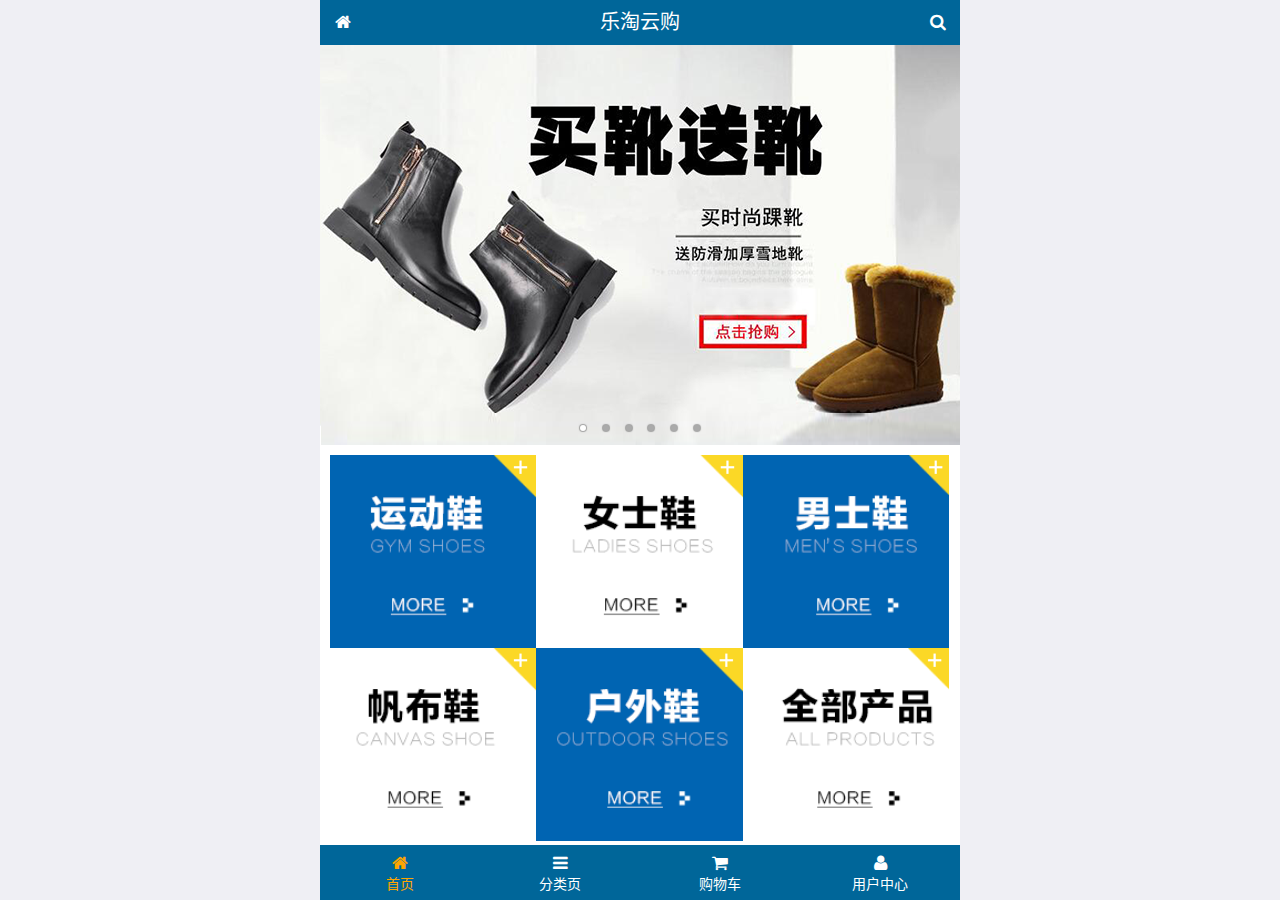
<file: public/mobile/index.html>
<!DOCTYPE html>
<html lang="zh-CN">
<head>
  <meta charset="UTF-8">
  <title>乐淘商城</title>
  <meta name="viewport" content="width=device-width, user-scalable=no, initial-scale=1.0, maximum-scale=1.0, minimum-scale=1.0">
  <!-- 引入字体图标库的css -->
  <link rel="stylesheet" href="./lib/fa/css/font-awesome.min.css">
  <link rel="stylesheet" href="./lib/mui/css/mui.css">
  <link rel="stylesheet" href="./css/common.css">
  <link rel="stylesheet" href="./css/index.css">
  <link rel="icon" href="favicon.ico">
</head>
<body>
<!--<span class="fa fa-pause"></span>-->
<!--<span class="mui-icon mui-icon-camera"></span>-->

<!-- 全屏容器 -->
<div class="lt_container">

  <!-- 乐淘头部 -->
  <div class="lt_header">
    <a href="index.html" class="icon_left"><i class="fa fa-home"></i></a>
    <h3>乐淘云购</h3>
    <a href="search.html" class="icon_right"><i class="fa fa-search"></i></a>
  </div>

  <!-- 乐淘主体 -->
  <div class="lt_main">
    <div class="mui-scroll-wrapper">
      <div class="mui-scroll">
        <!--这里放置真实显示的DOM内容-->

        <!-- 轮播图 -->
        <div class="mui-slider">

          <!-- 图片区域 -->
          <div class="mui-slider-group mui-slider-loop">
            <!-- 添加假图 -->
            <div class="mui-slider-item mui-slider-item-duplicate">
              <a href="#"><img src="./images/banner6.png" /></a>
            </div>

            <div class="mui-slider-item"><a href="#"><img src="./images/banner1.png" /></a></div>
            <div class="mui-slider-item"><a href="#"><img src="./images/banner2.png" /></a></div>
            <div class="mui-slider-item"><a href="#"><img src="./images/banner3.png" /></a></div>
            <div class="mui-slider-item"><a href="#"><img src="./images/banner4.png" /></a></div>
            <div class="mui-slider-item"><a href="#"><img src="./images/banner5.png" /></a></div>
            <div class="mui-slider-item"><a href="#"><img src="./images/banner6.png" /></a></div>

            <!-- 添加假图 -->
            <div class="mui-slider-item mui-slider-item-duplicate">
              <a href="#"><img src="./images/banner1.png" /></a>
            </div>
          </div>

          <!-- 小圆点结构 -->
          <div class="mui-slider-indicator">
            <div class="mui-indicator mui-active"></div>
            <div class="mui-indicator"></div>
            <div class="mui-indicator"></div>
            <div class="mui-indicator"></div>
            <div class="mui-indicator"></div>
            <div class="mui-indicator"></div>
          </div>

        </div>

        <!-- 导航区域 -->
        <div class="lt_nav">
          <ul class="mui-clearfix">
            <li><a href="#"><img src="./images/nav1.png" alt=""></a></li>
            <li><a href="#"><img src="./images/nav2.png" alt=""></a></li>
            <li><a href="#"><img src="./images/nav3.png" alt=""></a></li>
            <li><a href="#"><img src="./images/nav4.png" alt=""></a></li>
            <li><a href="#"><img src="./images/nav5.png" alt=""></a></li>
            <li><a href="#"><img src="./images/nav6.png" alt=""></a></li>
          </ul>
        </div>

        <!-- 产品区域 -->
        <div class="lt_product">
          <ul>
            <li class="lt_product_item">
              <a href="#">
                <img src="./images/product.jpg" alt="">
                <p class="info mui-ellipsis-2">adidas阿迪达斯 男式 场下休闲篮球鞋S83700场下休闲篮球鞋S83700 </p>
                <p>
                  <span class="price">¥560</span>
                  <span class="oldPrice">¥580</span>
                </p>
                <button class="mui-btn mui-btn-primary">立即购买</button>
              </a>
            </li>
            <li class="lt_product_item">
              <a href="#">
                <img src="./images/product.jpg" alt="">
                <p class="info mui-ellipsis-2">adidas阿迪达斯 男式 场下休闲篮球鞋S83700场下休闲篮球鞋S83700 </p>
                <p>
                  <span class="price">¥560</span>
                  <span class="oldPrice">¥580</span>
                </p>
                <button class="mui-btn mui-btn-primary">立即购买</button>
              </a>
            </li>
            <li class="lt_product_item">
              <a href="#">
                <img src="./images/product.jpg" alt="">
                <p class="info mui-ellipsis-2">adidas阿迪达斯 男式 场下休闲篮球鞋S83700场下休闲篮球鞋S83700 </p>
                <p>
                  <span class="price">¥560</span>
                  <span class="oldPrice">¥580</span>
                </p>
                <button class="mui-btn mui-btn-primary">立即购买</button>
              </a>
            </li>
            <li class="lt_product_item">
              <a href="#">
                <img src="./images/product.jpg" alt="">
                <p class="info mui-ellipsis-2">adidas阿迪达斯 男式 场下休闲篮球鞋S83700场下休闲篮球鞋S83700 </p>
                <p>
                  <span class="price">¥560</span>
                  <span class="oldPrice">¥580</span>
                </p>
                <button class="mui-btn mui-btn-primary">立即购买</button>
              </a>
            </li>
            <li class="lt_product_item">
              <a href="#">
                <img src="./images/product.jpg" alt="">
                <p class="info mui-ellipsis-2">adidas阿迪达斯 男式 场下休闲篮球鞋S83700场下休闲篮球鞋S83700 </p>
                <p>
                  <span class="price">¥560</span>
                  <span class="oldPrice">¥580</span>
                </p>
                <button class="mui-btn mui-btn-primary">立即购买</button>
              </a>
            </li>
            <li class="lt_product_item">
              <a href="#">
                <img src="./images/product.jpg" alt="">
                <p class="info mui-ellipsis-2">adidas阿迪达斯 男式 场下休闲篮球鞋S83700场下休闲篮球鞋S83700 </p>
                <p>
                  <span class="price">¥560</span>
                  <span class="oldPrice">¥580</span>
                </p>
                <button class="mui-btn mui-btn-primary">立即购买</button>
              </a>
            </li>
            <li class="lt_product_item">
              <a href="#">
                <img src="./images/product.jpg" alt="">
                <p class="info mui-ellipsis-2">adidas阿迪达斯 男式 场下休闲篮球鞋S83700场下休闲篮球鞋S83700 </p>
                <p>
                  <span class="price">¥560</span>
                  <span class="oldPrice">¥580</span>
                </p>
                <button class="mui-btn mui-btn-primary">立即购买</button>
              </a>
            </li>
            <li class="lt_product_item">
              <a href="#">
                <img src="./images/product.jpg" alt="">
                <p class="info mui-ellipsis-2">adidas阿迪达斯 男式 场下休闲篮球鞋S83700场下休闲篮球鞋S83700 </p>
                <p>
                  <span class="price">¥560</span>
                  <span class="oldPrice">¥580</span>
                </p>
                <button class="mui-btn mui-btn-primary">立即购买</button>
              </a>
            </li>
          </ul>
        </div>

      </div>
    </div>
  </div>

  <!-- 乐淘底部 -->
  <div class="lt_footer">
    <ul>
      <li><a href="index.html" class="current"><i class="fa fa-home"></i><p>首页</p></a></li>
      <li><a href="category.html"><i class="fa fa-bars"></i><p>分类页</p></a></li>
      <li><a href="cart.html"><i class="fa fa-shopping-cart"></i><p>购物车</p></a></li>
      <li><a href="user.html"><i class="fa fa-user"></i><p>用户中心</p></a></li>
    </ul>
  </div>
</div>


<script src="./lib/zepto/zepto.min.js"></script>
<script src="./lib/mui/js/mui.js"></script>
<script src="./js/common.js"></script>
</body>
</html>
</file>
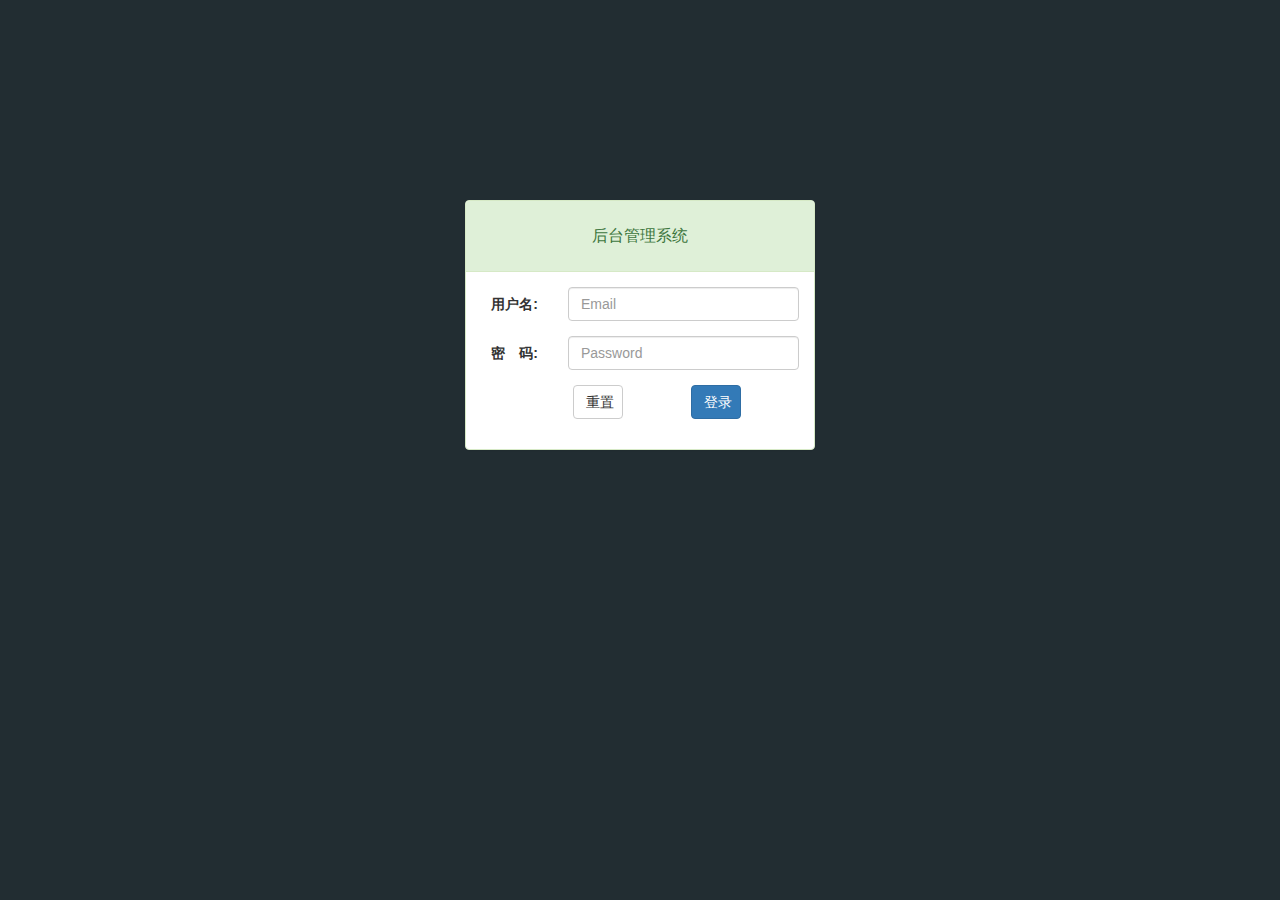
<file: public/back/login.html>
<!DOCTYPE html>
<html lang="en">
<head>
  <meta charset="UTF-8">
  <title>乐淘登录页面</title>
  <meta name="viewport" content="width=device-width, initial-scale=1.0">
  <link rel="stylesheet" href="./lib/bootstrap/css/bootstrap.css">
  <link rel="stylesheet" href="./lib/nprogress/nprogress.css">
  <link rel="stylesheet" href="./css/login.css">
  <link rel="stylesheet" href="./lib/bootstrap-validator/css/bootstrapValidator.min.css">
</head>
<body>

    <div class="container box">
      <div class="col-lg-4 col-lg-offset-4">
          <div class="panel panel-success ">
              <div class="panel-heading">
                <h3 class="panel-title">后台管理系统</h3>
              </div>
              <div class="panel-body">
                  <form class="form-horizontal">
                      <div class="form-group">
                        <label for="username" class="col-sm-3 control-label">用户名:</label>
                        <div class="col-sm-9">
                          <input type="text" name="username" class="form-control" id="inputEmail3" placeholder="Email">
                        </div>
                      </div>
                      <div class="form-group">
                        <label for="password" class="col-sm-3 control-label">密　码:</label>
                        <div class="col-sm-9">
                          <input type="password" name="password" class="form-control" id="inputPassword3" placeholder="Password">
                        </div>
                      </div>
                      <div class="form-group">
                          <div class="col-sm-offset-2 col-sm-8">
                            <button type="reset" class="reset btn btn-default pull-left col-sm-offset-2 col-lg-3">重置</button>
                            <button type="submit" class="btn btn-primary pull-right col-lg-3">登录</button>
                          </div>
                      </div>
                    </form>
              </div>
          </div>
      </div>
    </div>

    <script>

    </script>
    <script src="./lib/jquery/jquery.min.js"></script>
    <script src="./lib/bootstrap/js/bootstrap.min.js"></script>
    <script src="./lib/bootstrap-validator/js/bootstrapValidator.min.js"></script>
    <script src="./lib/nprogress/nprogress.js"></script>
    <script src="./js/comment.js"></script>
    <script src="./js/login.js"></script>
</body>
</html>
</file>
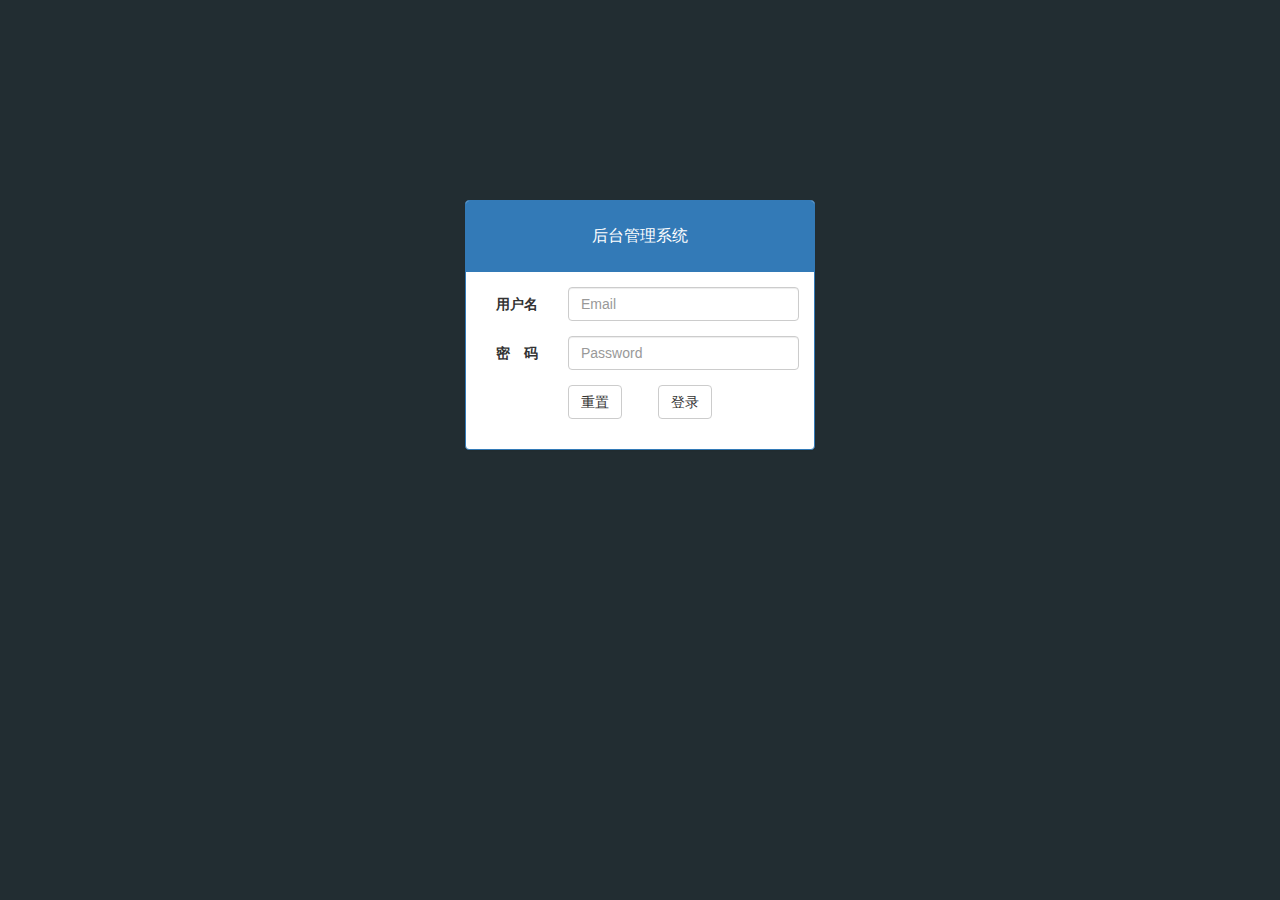
<file: public/back02/login.html>
<!DOCTYPE html>
<html lang="en">
<head>
  <meta charset="UTF-8">
  <title>Document</title>
  <link rel="stylesheet" href="./lib//bootstrap/css/bootstrap.css">
  <link rel="stylesheet" href="./lib/bootstrap-validator/css/bootstrapValidator.css">
  <link rel="stylesheet" href="./css/index.css">

</head>
<body>
<div class="container">
  <div class=" col-lg-4 col-lg-offset-4">
      <div class="panel panel-primary">
          <div class="panel-heading">
            <h3 class="panel-title">后台管理系统</h3>
          </div>
          <div class="panel-body">
            <form class="form-horizontal">
              <div class="form-group">
                <label for="inputEmail3" class="col-sm-3 control-label">用户名</label>
                <div class="col-sm-9">
                  <input type="text" class="form-control" id="username" name="username" placeholder="Email">
                </div>
              </div>
              <div class="form-group">
                <label for="inputPassword3" class="col-sm-3 control-label">密　码</label>
                <div class="col-sm-9">
                  <input type="password" class="form-control" id="password" name="password" placeholder="Password">
                </div>
              </div>
              <div class="form-group">
                <div class="col-sm-offset-3 col-sm-6">
                  <button type="submit" class="btn btn-default pull-left reset">重置</button>
                  <button type="submit" class="btn btn-default pull-right login">登录</button>
                </div>
              </div>
            </form>
          </div>
        </div>
  </div>
   
</div>
    <script src="./lib/jquery/jquery.min.js"></script>
    <script src="./lib/bootstrap/js/bootstrap.js"></script>
    <script src="./lib/bootstrap-validator/js/bootstrapValidator.min.js"></script>
    <script src="./js/index.js"></script>
</body>
</html>
</file>
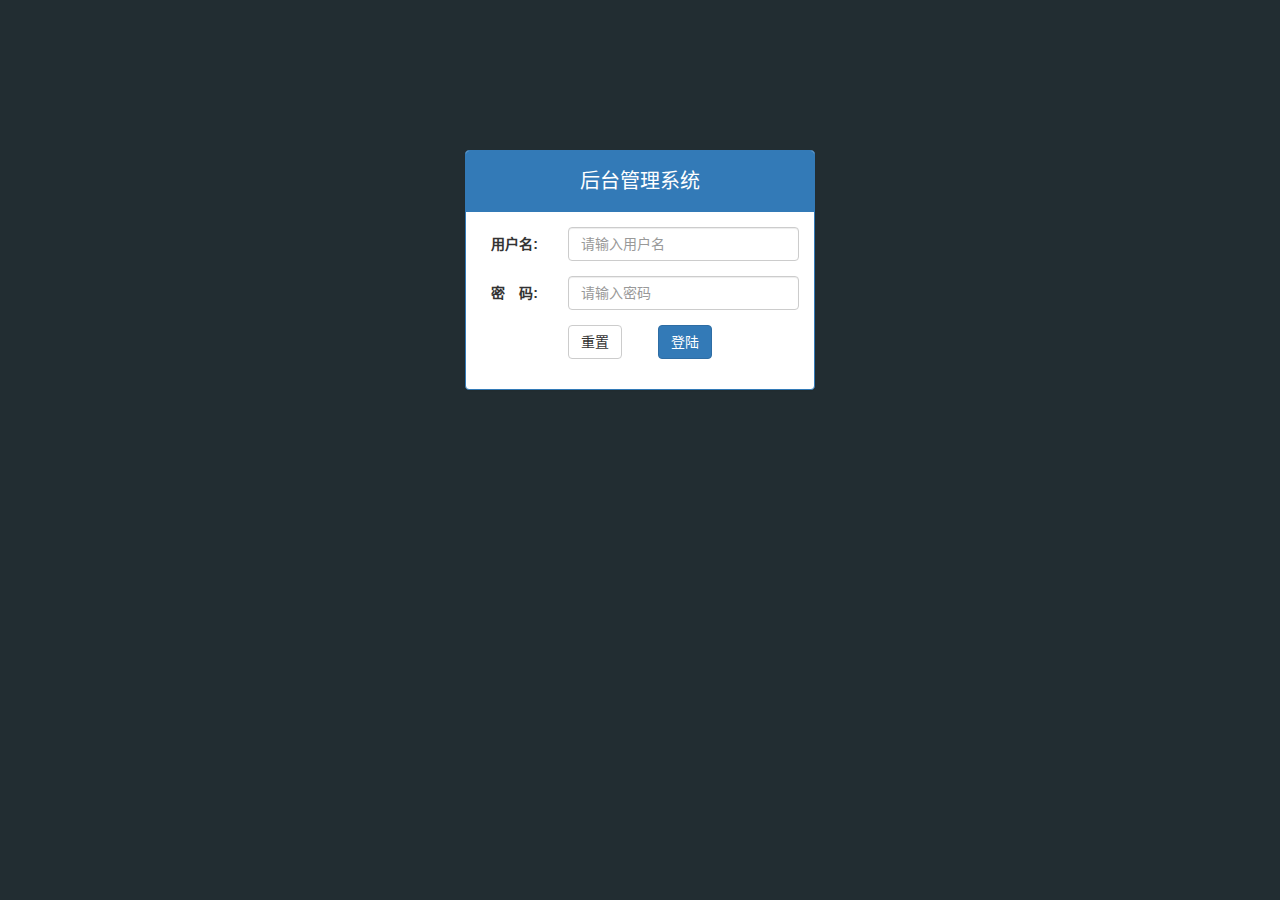
<file: public/manage/login.html>
<!DOCTYPE html>
<html lang="zh-CN">
<head>
  <meta charset="UTF-8">
  <title>乐淘电商</title>
  <link rel="stylesheet" href="lib/bootstrap/css/bootstrap.css">
  <link rel="stylesheet" href="lib/bootstrap-validator/css/bootstrapValidator.min.css">
  <link rel="stylesheet" href="lib/nprogress/nprogress.css">
  <link rel="stylesheet" href="css/common.css">
</head>
<body class="body_bg">


<div class="container">
  <div class="col-lg-4 col-lg-offset-4 mt_150">
    <div class="panel panel-primary">
      <div class="panel-heading">
        <h3 class="panel-title text-center">后台管理系统</h3>
      </div>
      <div class="panel-body">
        <form class="form-horizontal" id="form">
          <div class="form-group">
            <label for="username" class="col-sm-3 control-label">用户名:</label>
            <div class="col-sm-9">
              <input type="text" class="form-control" id="username" name="username" placeholder="请输入用户名">
            </div>
          </div>
          <div class="form-group">
            <label for="password" class="col-sm-3 control-label">密　码:</label>
            <div class="col-sm-9">
              <input type="password" class="form-control" name="password" id="password" placeholder="请输入密码">
            </div>
          </div>
          <div class="form-group">
            <div class="col-sm-offset-3 col-sm-6">
              <button type="reset" class="btn btn-default pull-left">重置</button>
              <button type="submit" class="btn btn-primary pull-right">登陆</button>
            </div>
          </div>
        </form>
      </div>
    </div>
  </div>
</div>



<script src="lib/jquery/jquery.min.js"></script>
<script src="lib/bootstrap/js/bootstrap.min.js"></script>
<script src="lib/bootstrap-validator/js/bootstrapValidator.min.js"></script>
<script src="lib/nprogress/nprogress.js"></script>
<script src="js/common.js"></script>
<script src="js/login.js"></script>

</body>
</html>
</file>
<file: public/mobile/css/common.css>
html, body {
  width: 100%;
  height: 100%;
}

ul {
  list-style: none;
  margin: 0;
  padding: 0;
}
img {
  display: block;
  width: 100%;
}

/* 全屏容器 */
.lt_container {
  width: 100%;
  height: 100%;
  background-color: #fff;
  min-width: 320px;
  max-width: 640px;
  margin: 0 auto;
  position: relative;
  padding-top: 45px;
  padding-bottom: 55px;
}

.lt_header {
  position: absolute;
  left: 0;
  top: 0;
  width: 100%;
  height: 45px;
  background-color: #006699;
  padding-left: 45px;
  padding-right: 45px;
}

.lt_header .icon_left,
.lt_header .icon_right {
  width: 45px;
  height: 45px;
  line-height: 45px;
  text-align: center;
  position: absolute;
  top: 0;
  color: #fff;
}
.lt_header .icon_left {
  left: 0;
}
.lt_header .icon_right {
  right: 0;
}

.lt_header h3 {
  height: 45px;
  line-height: 45px;
  color: #fff;
  font-size: 20px;
  text-align: center;
  margin: 0;
  font-weight: normal;
}



.lt_footer {
  position: absolute;
  left: 0;
  bottom: 0;
  width: 100%;
  height: 55px;
  background-color: #006699;
  overflow: hidden;
}
.lt_footer li {
  float: left;
  width: 25%;
  text-align: center;
}
.lt_footer li a {
  width: 100%;
  height: 100%;
  display: block;
  color: #fff;
  padding-top: 8px;
}
.lt_footer li p {
  color: #fff;
  margin: 0;
}

.lt_footer li a.current {
  color: orange;
}
.lt_footer li a.current p{
  color: orange;
}



.lt_main {
  width: 100%;
  height: 100%;
  position: relative;
}



/* 公共的搜索框样式 */
.lt_search {
  padding: 10px;
  position: relative;
}
.lt_search .search_input {
  height: 34px;
  font-size: 12px;
  margin: 0;
  border-radius: 5px;
  border: 1px solid #007AFF;
}
.lt_search .search_btn {
  position: absolute;
  right: 10px;
  top: 10px;
  border-radius: 0 5px 5px 0;
}



/* 公共的商品样式 */
.lt_product {
  padding: 10px;
}
.lt_product_item {
  border: 1px solid #ccc;
  padding: 10px;
  float: left;
  width: 48%;
  margin-bottom: 10px;
  text-align: center;
}
.lt_product_item a {
  display: block;
  width: 100%;
  height: 100%;
}
.lt_product_item:nth-child(2n+1) {
  margin-right: 4%;
}
.lt_product_item .info {
  text-align: left;
  height: 40px;
}
.lt_product_item .price {
  color: red;
}
.lt_product_item .oldPrice {
  text-decoration: line-through;
}

.lt_product_item img {
  width: 130px;
  height: 130px;
  margin: 0 auto;
}



/* 公共的尺码样式 */
.lt_size span {
  width: 25px;
  height: 25px;
  text-align: center;
  line-height: 25px;
  display: inline-block;
  border: 1px solid #ccc;
  font-size: 12px;
  margin: 3px 0;
}
.lt_size span.current {
  background-color: orange;
  color: #fff;
}
</file>
<file: public/mobile/css/index.css>
.lt_nav {
  padding: 10px;
}
.lt_nav li {
  float: left;
  width: 33.3%;
}
.lt_nav li a {
  display: block;
}
</file>
<file: public/back/lib/nprogress/nprogress.css>
/* Make clicks pass-through */
#nprogress {
  pointer-events: none;
}

#nprogress .bar {
  background: greenyellow;

  position: fixed;
  z-index: 10000;
  top: 0;
  left: 0;

  width: 100%;
  height: 2px;
}

/* Fancy blur effect */
#nprogress .peg {
  display: block;
  position: absolute;
  right: 0px;
  width: 100px;
  height: 100%;
  box-shadow: 0 0 10px #29d, 0 0 5px #29d;
  opacity: 1.0;

  -webkit-transform: rotate(3deg) translate(0px, -4px);
      -ms-transform: rotate(3deg) translate(0px, -4px);
          transform: rotate(3deg) translate(0px, -4px);
}

/* Remove these to get rid of the spinner */
#nprogress .spinner {
  display: block;
  position: fixed;
  z-index: 1031;
  top: 15px;
  right: 15px;
}

#nprogress .spinner-icon {
  width: 18px;
  height: 18px;
  box-sizing: border-box;

  border: solid 2px transparent;
  border-top-color: #29d;
  border-left-color: #29d;
  border-radius: 50%;

  -webkit-animation: nprogress-spinner 400ms linear infinite;
          animation: nprogress-spinner 400ms linear infinite;
}

.nprogress-custom-parent {
  overflow: hidden;
  position: relative;
}

.nprogress-custom-parent #nprogress .spinner,
.nprogress-custom-parent #nprogress .bar {
  position: absolute;
}

@-webkit-keyframes nprogress-spinner {
  0%   { -webkit-transform: rotate(0deg); }
  100% { -webkit-transform: rotate(360deg); }
}
@keyframes nprogress-spinner {
  0%   { transform: rotate(0deg); }
  100% { transform: rotate(360deg); }
}
</file>
<file: public/back/css/login.css>
html,body{
  width: 100%;
  height: 100%;
  background-color: RGB(34,45,50);
}
.box{
  height: 100%;
  padding-top: 200px;
}
.box .panel .panel-heading h3{
  text-align: center;
  line-height: 50px;
}
</file>
<file: public/back02/css/index.css>
html,body{
  width: 100%;
  height: 100%;
  background-color: RGB(34,45,50);
}
.container{
  height: 100%;
  padding-top: 200px;
}
.container .panel .panel-heading h3{
  text-align: center;
  line-height: 50px;
}
</file>
<file: public/manage/lib/nprogress/nprogress.css>
/* Make clicks pass-through */
#nprogress {
  pointer-events: none;
}

#nprogress .bar {
  background: greenyellow;

  position: fixed;
  z-index: 10000;
  top: 0;
  left: 0;

  width: 100%;
  height: 2px;
}

/* Fancy blur effect */
#nprogress .peg {
  display: block;
  position: absolute;
  right: 0px;
  width: 100px;
  height: 100%;
  box-shadow: 0 0 10px #29d, 0 0 5px #29d;
  opacity: 1.0;

  -webkit-transform: rotate(3deg) translate(0px, -4px);
      -ms-transform: rotate(3deg) translate(0px, -4px);
          transform: rotate(3deg) translate(0px, -4px);
}

/* Remove these to get rid of the spinner */
#nprogress .spinner {
  display: block;
  position: fixed;
  z-index: 1031;
  top: 15px;
  right: 15px;
}

#nprogress .spinner-icon {
  width: 18px;
  height: 18px;
  box-sizing: border-box;

  border: solid 2px transparent;
  border-top-color: #29d;
  border-left-color: #29d;
  border-radius: 50%;

  -webkit-animation: nprogress-spinner 400ms linear infinite;
          animation: nprogress-spinner 400ms linear infinite;
}

.nprogress-custom-parent {
  overflow: hidden;
  position: relative;
}

.nprogress-custom-parent #nprogress .spinner,
.nprogress-custom-parent #nprogress .bar {
  position: absolute;
}

@-webkit-keyframes nprogress-spinner {
  0%   { -webkit-transform: rotate(0deg); }
  100% { -webkit-transform: rotate(360deg); }
}
@keyframes nprogress-spinner {
  0%   { transform: rotate(0deg); }
  100% { transform: rotate(360deg); }
}
</file>
<file: public/manage/css/common.css>
.body_bg {
  background-color: #222D32;
}

html, body {
  width: 100%;
  height: 100%;
}

* {
  margin: 0;
  padding: 0;
}
ul {
  list-style: none;
}

a:link,
a:visited,
a:hover,
a:active {
  text-decoration: none;
}

.red {
  color: #A94442;
}

.table.table-bordered th,
.table.table-bordered td {
  text-align: center;
  vertical-align: middle;
}

.mt_150 {
  margin-top: 150px;
}
.mb_20 {
  margin-bottom: 20px;
}

.panel-title {
  height: 40px;
  line-height: 40px;
  font-size: 20px;
}

/* lt_aside 开始 */
.lt_aside {
  width: 180px;
  height: 100%;
  background-color: #222D32;
  position: fixed;
  left: 0;
  top: 0;
  z-index: 999;
  transition: all 1s;
}
.lt_aside.hidemenu {
  left: -180px;
}


.lt_aside .brand {
  height: 50px;
  line-height: 50px;
  font-size: 24px;
  background-color: #367FA9;
  text-align: center;
}
.lt_aside .brand a {
  color: white;
}

.lt_aside .user {
  height: 180px;
}
.lt_aside .user {
  padding-top: 30px;
}
.lt_aside .user img {
  width: 80px;
  height: 80px;
  border-radius: 50%;
  display: block;
  margin: 0 auto;
}
.lt_aside .user p {
  height: 40px;
  line-height: 40px;
  text-align: center;
  font-size: 18px;
  color: white;
}

.lt_aside .nav a {
  height: 40px;
  line-height: 40px;
  display: block;
  color: white;
  padding-left: 40px;
  border-left: 3px solid transparent;
}
.lt_aside .nav i {
  margin-right: 5px;
}
.lt_aside .nav a.current {
  background-color: #1D1F21;
  border-left: 3px solid #006699;
}
.lt_aside .nav .child a {
  padding-left: 60px;
}

/* lt_aside 结束  */



/* lt_main 开始 */
.lt_main {
  height: 1000px;
  width: 100%;
  padding-left: 180px;
  padding-top: 50px;
  transition: all 1s;
}
.lt_main.hidemenu {
  padding-left: 0px;
}

.lt_topbar {
  height: 50px;
  width: 100%;
  line-height: 50px;
  background-color: #3C8DBC;
  position: fixed;
  top: 0;
  right: 0;
  padding-left: 180px;
  transition: all 1s;
  z-index: 666;
}
.lt_topbar.hidemenu {
  padding-left: 0px;
}

.lt_topbar a {
  width: 50px;
  height: 50px;
  font-size: 16px;
  color: white;
  text-align: center;
}

.breadcrumb {
  margin-top: 20px;
}


.echarts_1,
.echarts_2 {
  width: 48%;
  height: 400px;
}

/* lt_main 结束 */
</file>
<file: public/back/lib/bootstrap-validator/css/bootstrapValidator.min.css>
/*!
 * BootstrapValidator (http://bootstrapvalidator.com)
 * The best jQuery plugin to validate form fields. Designed to use with Bootstrap 3
 *
 * @version     v0.5.1, built on 2014-08-22 4:55:09 PM
 * @author      https://twitter.com/nghuuphuoc
 * @copyright   (c) 2013 - 2014 Nguyen Huu Phuoc
 * @license     MIT
 */

.bv-form .help-block{margin-bottom:0}.bv-form .tooltip-inner{text-align:left}.nav-tabs li.bv-tab-success>a{color:#3c763d}.nav-tabs li.bv-tab-error>a{color:#a94442}
</file>
<file: public/back02/lib/bootstrap-validator/css/bootstrapValidator.css>
/**
 * BootstrapValidator (http://bootstrapvalidator.com)
 * The best jQuery plugin to validate form fields. Designed to use with Bootstrap 3
 *
 * @author      http://twitter.com/nghuuphuoc
 * @copyright   (c) 2013 - 2014 Nguyen Huu Phuoc
 * @license     MIT
 */

.bv-form .help-block {
    margin-bottom: 0;
}
.bv-form .tooltip-inner {
    text-align: left;
}
.nav-tabs li.bv-tab-success > a {
    color: #3c763d;
}
.nav-tabs li.bv-tab-error > a {
    color: #a94442;
}
</file>
<file: public/manage/lib/bootstrap-validator/css/bootstrapValidator.min.css>
/*!
 * BootstrapValidator (http://bootstrapvalidator.com)
 * The best jQuery plugin to validate form fields. Designed to use with Bootstrap 3
 *
 * @version     v0.5.1, built on 2014-08-22 4:55:09 PM
 * @author      https://twitter.com/nghuuphuoc
 * @copyright   (c) 2013 - 2014 Nguyen Huu Phuoc
 * @license     MIT
 */

.bv-form .help-block{margin-bottom:0}.bv-form .tooltip-inner{text-align:left}.nav-tabs li.bv-tab-success>a{color:#3c763d}.nav-tabs li.bv-tab-error>a{color:#a94442}
</file>
